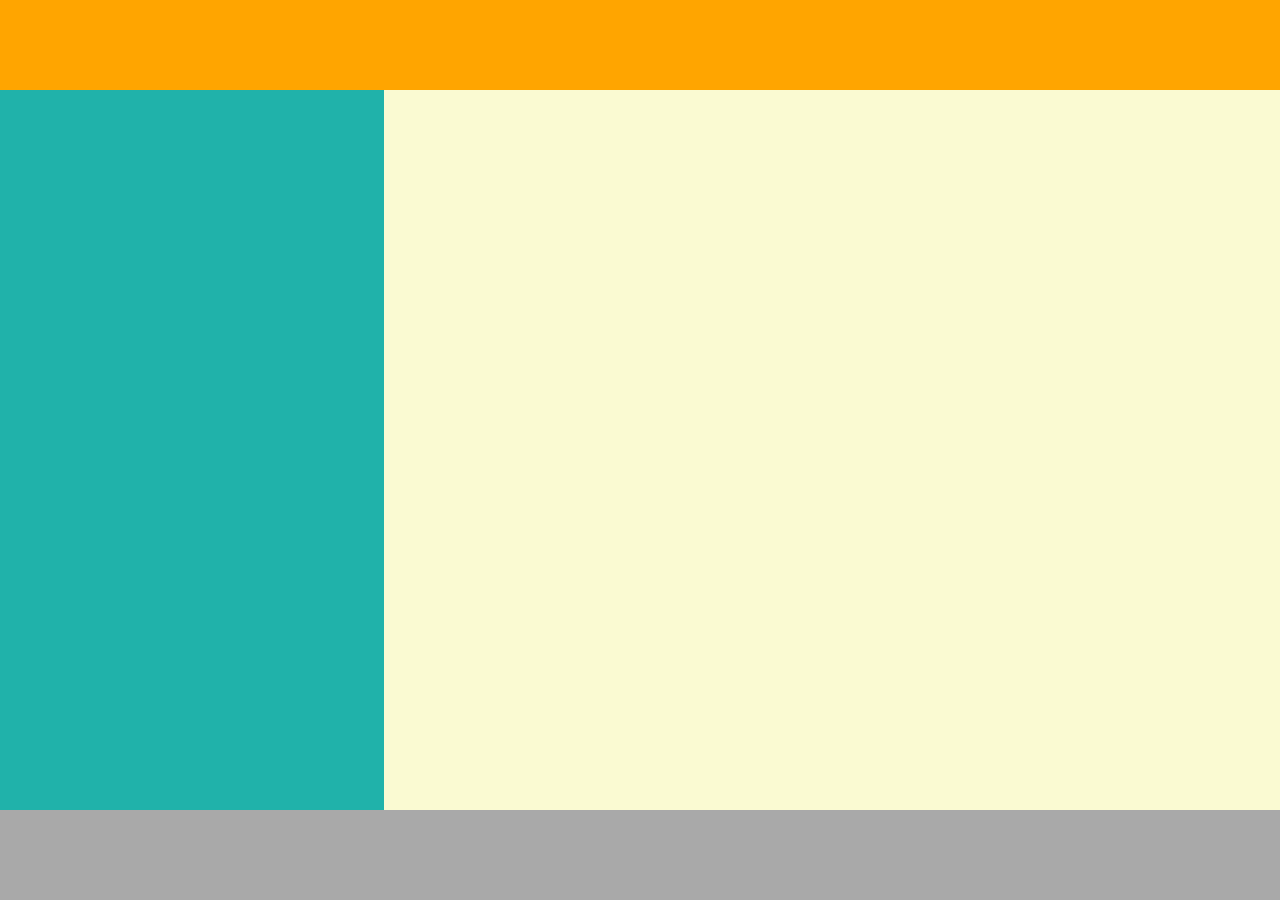
<file: Experiment 1/index.html>
<!DOCTYPE html>
<html>
	<head>
		<meta charset="UTF-8">
		<meta name="viewport" content="width=device-width,initial-scale=1.0, maximum-scale=1.0, user-scalable=0"/>
		<title>web技术实验一</title>
		<link rel="stylesheet"  type="text/css" href="./css/main.css">
	</head>
	<body>
		<div id='box'>
			<div id='logo'>
				<span>logo区域</span>
			</div>
			<div id='nav'>
				<ul >
					<li>导</li>
					<li>航</li>
					<li>区</li>
					<li>域</li>
				</ul>
			</div>
			
			<div id='main'>
				<p></p>
			</div>
			
			
			<div id='footer'>
				<span>页脚区域</span>
			</div>
		</div>
		
	</body>
</html>
</file>
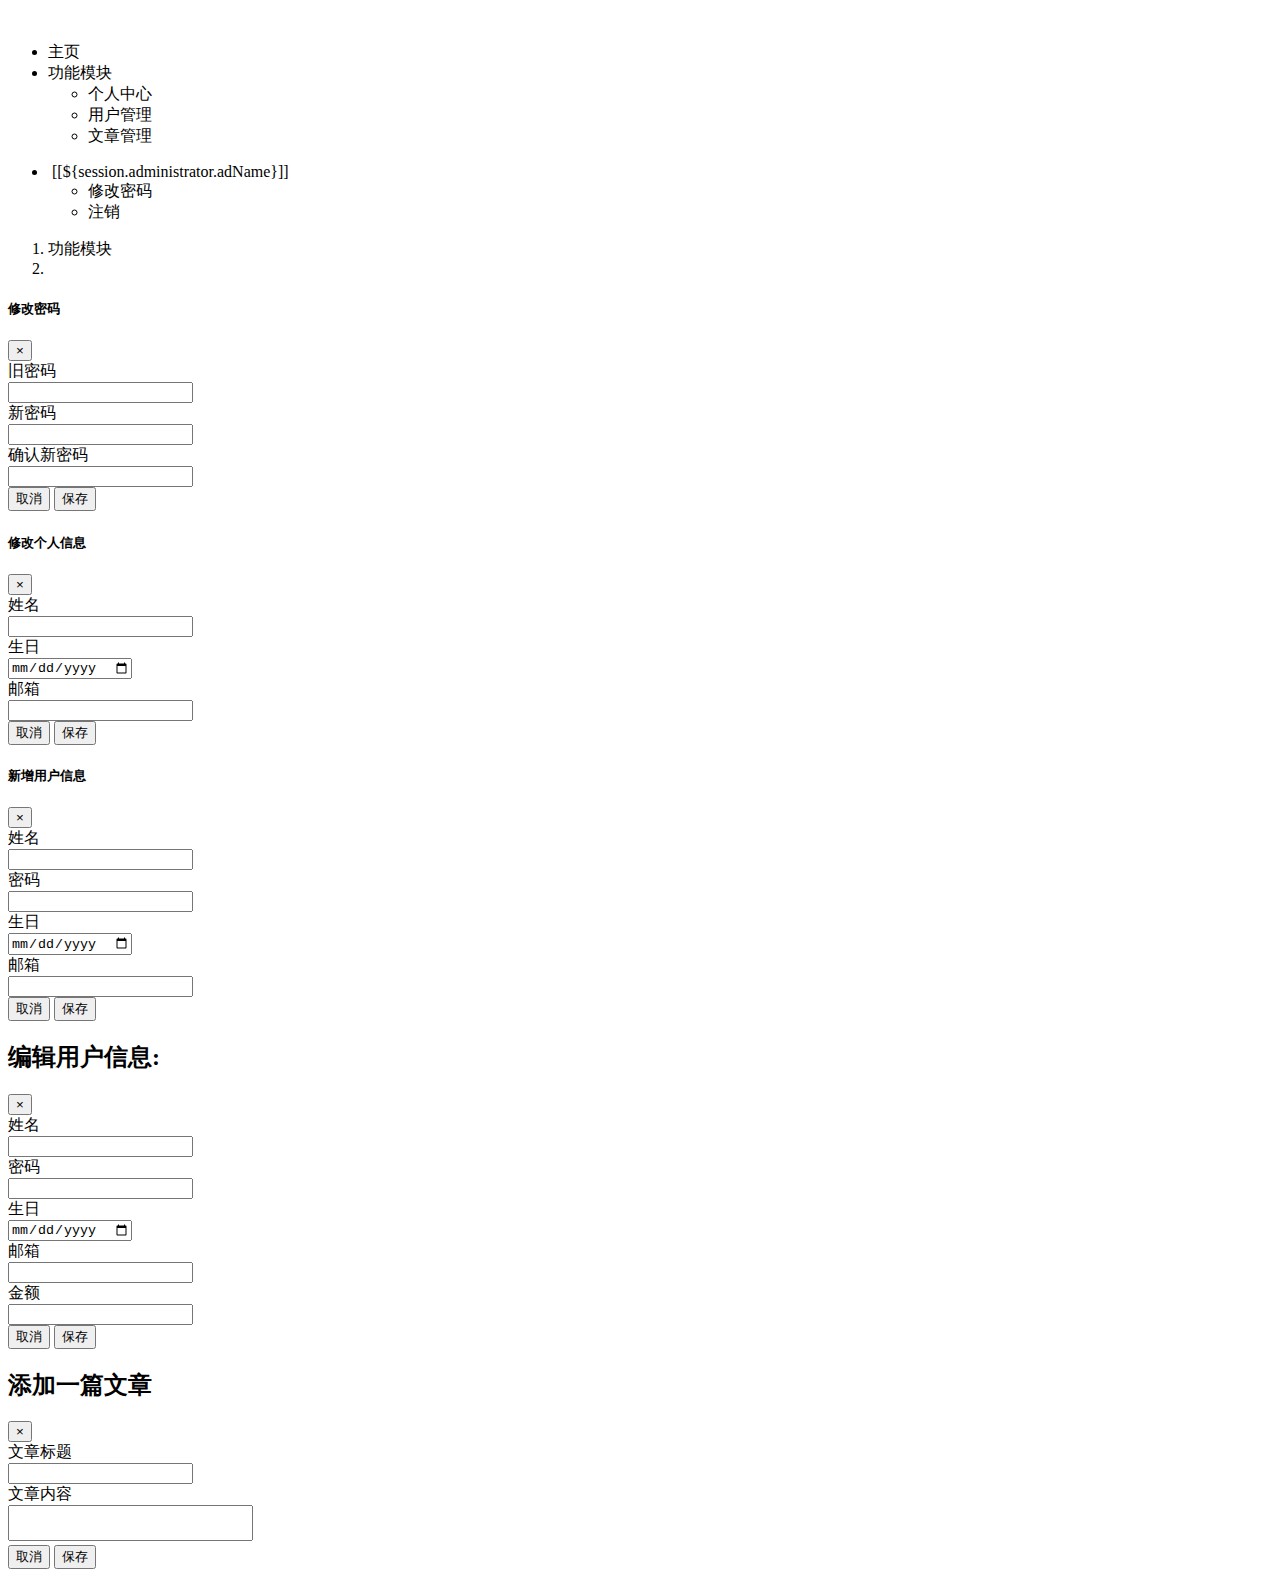
<file: FinalAssignment/resources/templates/index.html>
<!DOCTYPE html>
<html lang="en" xmlns:th="http://www.thymeleaf.org">

<head>
  <meta charset="utf-8">
  <meta name="viewport" content="width=device-width, initial-scale=1">
  <meta name="keywords" content="">
  <meta name="description" content="">
  <meta name="author" content="">
  <link rel="icon" th:href="@{images/favicon.png}" type="image/png">
  <title>Home</title>


     <!--End  Page Level  CSS -->
    <link th:href="@{css/icons.css}" rel="stylesheet">
    <link th:href="@{css/bootstrap.min.css}" rel="stylesheet">
    <link th:href="@{css/style.css}" rel="stylesheet">
    <link th:href="@{css/responsive.css}" rel="stylesheet">

</head>

<body class="sticky-header">


    <!--左导航-->
    <div class="left-side sticky-left-side">

        <!--logo-->
        <div class="logo">
            <a th:href="index.html"><img th:src="@{images/logo.png}" alt="" class="img-fluid " ></a>
        </div>

        <!--logo-->



        <div class="left-side-inner">
            <!--Sidebar nav-->
            <ul class="nav nav-pills nav-stacked custom-nav">
                <li class="menu-list nav-active"><a th:href="index.html">
					<i class="icon-home"></i> <span>主页</span></a>   
                </li>

                <li class="menu-list"><a ><i class="icon-layers"></i> <span>功能模块</span></a>
                    <ul class="sub-menu-list">
                        <li id="administratorInfo"><a  > 个人中心</a></li>
                        <li><a id="userInfo"> 用户管理</a></li>
                        <li><a id="articleIndex">文章管理</a></li>
                    </ul>
                </li>
            </ul>
            <!--End sidebar nav-->

        </div>
    </div>
    <!--左导航结束-->
    
    
    <!-- main content start-->
    <div class="main-content" style="height:100%">

        <!-- header section start-->
        <div class="header-section">

            <a class="toggle-btn"><i class="fa fa-bars"></i></a>

            <!--notification menu start -->
            <div class="menu-right">
                <ul class="notification-menu">
                    
                    <li>
                        <a  class="btn btn-default dropdown-toggle" data-toggle="dropdown">
                            <img th:src="@{images/portrait.jpeg}"/>
                            [[${session.administrator.adName}]]
                            <span class="caret"></span>
                        </a>
                        <ul class="dropdown-menu dropdown-menu-usermenu pull-right">
                          <li id="changePassword"> <a  > <i class="fa fa-wrench"></i> 修改密码 </a> </li>
                          <li> <a > <i class="fa fa-user"></i> 注销 </a> </li>
                        </ul>
                    </li>

                </ul>
            </div>
            <!--notification menu end -->

        </div>
        <!-- header section end-->


        <!--body wrapper start-->
        <div class="wrapper">
          <!--Start Page Title-->
           <div class="page-title-box">
                <ol class="breadcrumb">
                    <li>
                        <a>功能模块</a>
                    </li>
                    
                    <li  id="navLink2">
                    </li>
                </ol>
             </div>
              <!--End Page Title-->          
            <div class="row" >
				<div class="col-md-12" id="main">

				</div>
			</div>
					   
                                                                        			   
		</div>
        <!-- End Wrapper-->



       </div>
      <!--End main content -->
    


    <!--Begin core plugin -->
    <script th:src="@{js/jquery.min.js}"></script>
    <script th:src="@{js/bootstrap.min.js}"></script>


    <script  th:src="@{js/jquery.slimscroll.js} "></script>
    <script th:src="@{js/jquery.nicescroll.js}"></script>

    <script th:src="@{js/functions.js}"></script>
	<script th:src="@{js/index.js}"></script>
    <script th:src="@{js/Chart.bundle.min.js}"></script>
    <!-- End core plugin -->


    <script>
        function getAdId(){
            return '[[${session.administrator.adId}]]';
        }
        function getAdPassword(){
            return '[[${session.administrator.adPassword}]]';
        }

    </script>

    <!--此表单用于取款后重新加载main.jsp文件以更新数据-->
    <form name="frmApp" action="/login" id="frmAppId" mothed="post"/>
        <input  type="hidden" name="adId" th:value="${#strings.replace(session.administrator.getAdId(),' ','')}"  >
        <input  type="hidden" name="password" id="refreshPassword">
    </form>

	<!--修改密码模态框-->
    <div class="modal fade" id="changePasswordModal" tabindex="-1" aria-labelledby="exampleModalLabel"  >
            <div class="modal-dialog">
                <div class="modal-content">
                    <div class="modal-header">
                        <h5 class="modal-title" >修改密码</h5>
                        <button type="button" class="close" data-dismiss="modal" aria-label="Close">
                            <span aria-hidden="true">&times;</span>
                        </button>
                    </div>
                    <div class="modal-body">
                        <form class="form-horizontal" action="base_forms_samples.html" method="post" onsubmit="return false;">
                            <div class="form-group">
                                <label class="col-xs-12" for="oldPassword" id="oldPasswordLabel">旧密码</label>
                                <div class="col-xs-12">
                                    <input class="form-control" type="text" id="oldPassword" name="oldPassword"/>
                                </div>
                            </div>
                            <div class="form-group">
                                <label class="col-xs-12" for="newPassword">新密码</label>
                                <div class="col-xs-12">
                                    <input class="form-control" type="password" id="newPassword" name="newPassword"  />
                                </div>
                            </div>
                            <div class="form-group">
                                <label class="col-xs-12" for="confirmNewPassword" id="confirmNewPasswordLabel">确认新密码</label>
                                <div class="col-xs-12">
                                    <input class="form-control" type="password" id="confirmNewPassword" name="confirmNewPassword"/>
                                </div>
                            </div>
                        </form>
                    </div>
                    <div class="modal-footer">
                        <button type="button" class="btn btn-secondary" data-dismiss="modal">取消</button>
                        <button type="button" class="btn btn-primary" id="subPasswordChange">保存</button>
                    </div>
                </div>
            </div>
        </div>

    <!--管理员修改个人信息模态框-->
    <div class="modal fade" id="ModifySelfInfoModal" tabindex="-1" aria-labelledby="exampleModalLabel"  >
        <div class="modal-dialog">
            <div class="modal-content">
                <div class="modal-header">
                    <h5 class="modal-title" id="ModifySelfInfoModalTitle">修改个人信息</h5>
                    <button type="button" class="close" data-dismiss="modal" aria-label="Close">
                        <span aria-hidden="true">&times;</span>
                    </button>
                </div>
                <div class="modal-body">
                    <form class="form-horizontal" action="base_forms_samples.html" method="post" onsubmit="return false;">
                        <div class="form-group">
                            <label class="col-xs-12" for="AdNewName">姓名</label>
                            <div class="col-xs-12">
                                <input class="form-control" type="text" id="AdNewName" name="adName"  />
                            </div>
                        </div>
                        <div class="form-group">
                            <label class="col-xs-12" for="AdNewBirthday">生日</label>
                            <div class="col-xs-12">
                                <input class="form-control" type="date" id="AdNewBirthday" name="birthday"  />
                            </div>
                        </div>
                        <div class="form-group">
                            <label class="col-xs-12" for="AdNewEmail">邮箱</label>
                            <div class="col-xs-12">
                                <input class="form-control" type="email" id="AdNewEmail" name="email"  />
                            </div>
                        </div>
                    </form>
                </div>
                <div class="modal-footer">
                    <button type="button" class="btn btn-secondary" data-dismiss="modal">取消</button>
                    <button type="button" class="btn btn-primary" id="subModifySelfInfo">保存</button>
                </div>
            </div>
        </div>
    </div>


    <!--新增用户信息模块-->
    <div class="modal fade" id="addUserInfoModal" tabindex="-1" aria-labelledby="addUserInfoModal"  >
        <div class="modal-dialog">
            <div class="modal-content">
                <div class="modal-header">
                    <h5 class="modal-title">新增用户信息</h5>
                    <button type="button" class="close" data-dismiss="modal" aria-label="Close">
                        <span aria-hidden="true">&times;</span>
                    </button>
                </div>
                <div class="modal-body">
                    <form class="form-horizontal" action="base_forms_samples.html" method="post" onsubmit="return false;">
                        <div class="form-group">
                            <label class="col-xs-12" for="addUsName">姓名</label>
                            <div class="col-xs-12">
                                <input class="form-control" type="text" id="addUsName" name="usName"  />
                            </div>
                        </div>

                        <div class="form-group">
                            <label class="col-xs-12" for="addUsPassword">密码</label>
                            <div class="col-xs-12">
                                <input class="form-control" type="text" id="addUsPassword" name="usPassword"  />
                            </div>
                        </div>

                        <div class="form-group">
                            <label class="col-xs-12" for="addUsBirthday">生日</label>
                            <div class="col-xs-12">
                                <input class="form-control" type="date" id="addUsBirthday" name="birthday"  />
                            </div>
                        </div>
                        <div class="form-group">
                            <label class="col-xs-12" for="addUsEmail">邮箱</label>
                            <div class="col-xs-12">
                                <input class="form-control" type="email" id="addUsEmail" name="email"  />
                            </div>
                        </div>
                    </form>
                </div>
                <div class="modal-footer">
                    <button type="button" class="btn btn-secondary" data-dismiss="modal">取消</button>
                    <button type="button" class="btn btn-primary" id="subAddUserInfo">保存</button>
                </div>
            </div>
        </div>
    </div>

    <!--编辑用户信息模块-->
    <div class="modal fade" id="editorUserInfoModal" tabindex="-1" aria-labelledby="editorUserInfoModal"  >
        <div class="modal-dialog">
            <div class="modal-content">
                <div class="modal-header">
                    <h2 class="modal-title" >编辑用户信息:</h2>
                    <h4 id="editorUsId"></h4>
                    <button type="button" class="close" data-dismiss="modal" aria-label="Close">
                        <span aria-hidden="true">&times;</span>
                    </button>
                </div>
                <div class="modal-body">
                    <form class="form-horizontal" action="base_forms_samples.html" method="post" onsubmit="return false;">
                        <div class="form-group">
                            <label class="col-xs-12" for="editorUsName">姓名</label>
                            <div class="col-xs-12">
                                <input class="form-control" type="text" id="editorUsName" name="usName"  />
                            </div>
                        </div>

                        <div class="form-group">
                            <label class="col-xs-12" for="editorUsPassword">密码</label>
                            <div class="col-xs-12">
                                <input class="form-control" type="text" id="editorUsPassword" name="usPassword"  />
                            </div>
                        </div>

                        <div class="form-group">
                            <label class="col-xs-12" for="editorUsBirthday">生日</label>
                            <div class="col-xs-12">
                                <input class="form-control" type="date" id="editorUsBirthday" name="birthday"  />
                            </div>
                        </div>
                        <div class="form-group">
                            <label class="col-xs-12" for="editorUsEmail">邮箱</label>
                            <div class="col-xs-12">
                                <input class="form-control" type="email" id="editorUsEmail" name="email"  />
                            </div>
                        </div>
                        <div class="form-group">
                            <label class="col-xs-12" for="editorUsMoney">金额</label>
                            <div class="col-xs-12">
                                <input class="form-control" type="email" id="editorUsMoney" name="money"  />
                            </div>
                        </div>
                    </form>
                </div>
                <div class="modal-footer">
                    <button type="button" class="btn btn-secondary" data-dismiss="modal">取消</button>
                    <button type="button" class="btn btn-primary" id="subEditorUserInfo">保存</button>
                </div>
            </div>
        </div>
    </div>


    <!--用户文章模态框-->
    <div class="modal fade" id="userArticleModal" tabindex="-1" aria-labelledby="userArticleModal"  >
        <div class="modal-dialog">
            <div class="modal-content">
                <div class="modal-header">
                    <h2 class="modal-title" id="userArticleModalTitle" >添加一篇文章</h2>
                    <button type="button" class="close" data-dismiss="modal" aria-label="Close">
                        <span aria-hidden="true" id="userArticleModalHidden">&times;</span>
                    </button>
                </div>

                <div class="modal-body">
                    <div id="articleIdDiv" class="text-center"></div>

                    <form class="form-horizontal" action="base_forms_samples.html" method="post" onsubmit="return false;">
                        <div class="form-group">
                            <label class="col-xs-12" for="userArticleTitle">文章标题</label>
                            <div class="col-xs-12">
                                <input class="form-control" type="text" id="userArticleTitle" name="usName"  />
                            </div>
                        </div>

                        <div class="form-group">
                            <label class="col-xs-12" for="userArticleContent">文章内容</label>
                            <div class="col-xs-12">
                                <textarea class="form-control" style="resize: none" cols="28" id="userArticleContent" name="usPassword"  ></textarea>
                            </div>
                        </div>

                    </form>
                </div>
                <div class="modal-footer">
                    <button type="button" class="btn btn-secondary" id="dismissUserArticleModal">取消</button>
                    <button type="button" class="btn btn-primary" id="subUserArticle">保存</button>
                </div>
            </div>
        </div>
    </div>


</body>

</html>
</file>
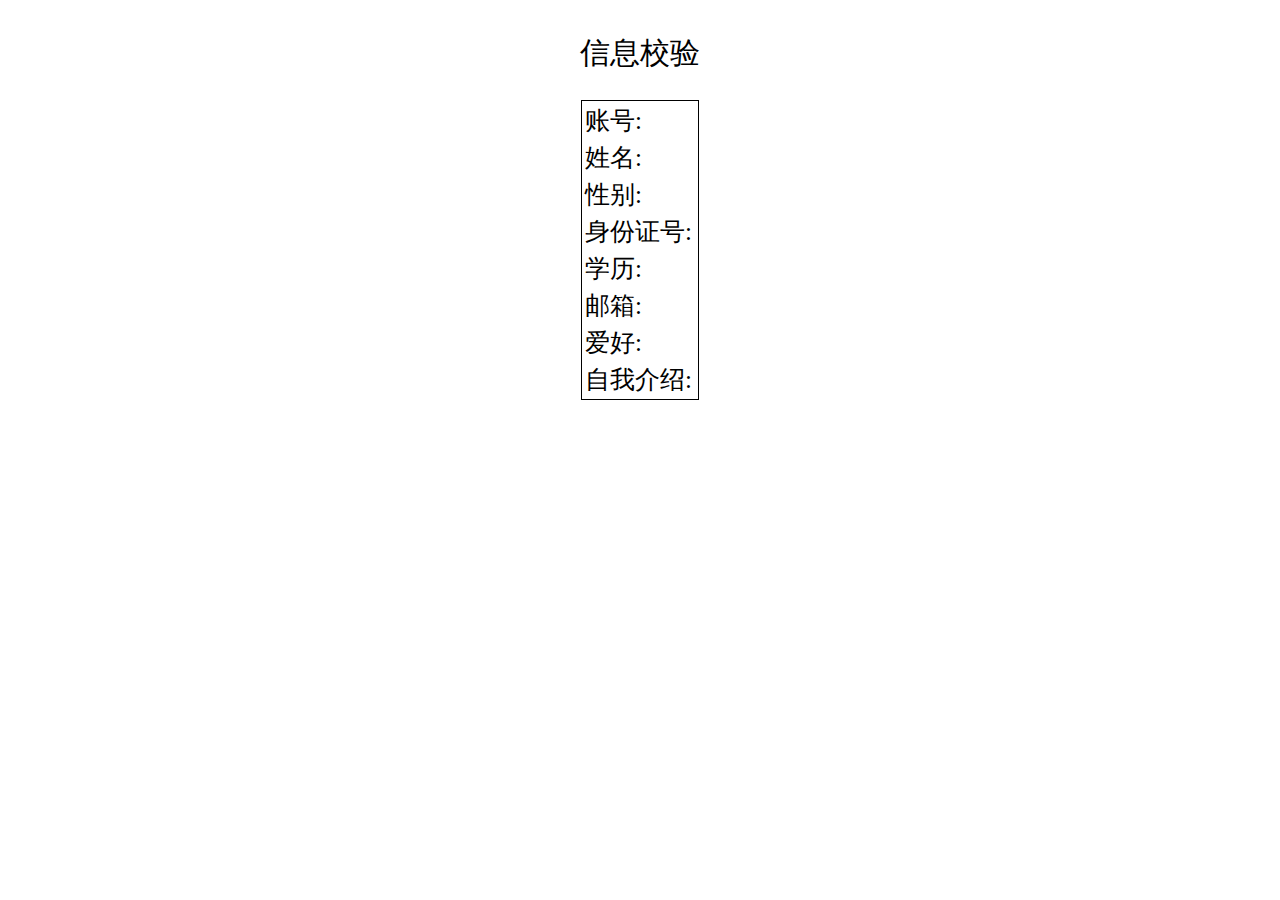
<file: Experiment 1/alert.html>
<!DOCTYPE html>
<html>
	<head>
		<meta charset="UTF-8">
		<meta name="viewport" content="width=device-width, initial-scale=1.0">
		<title>web技术实验1——form</title>
	</head>

<style>
center{
font-size:30px;
padding:2%;
}

table{
font-size:25px;
margin:auto;
border:1px solid black;
}
table tr{
margin-top:10%;
}
td:nth-child(odd){
width:auto;
}
td:nth-child(2n){
padding-left:5%;
width:auto;
}
</style>

<script type="text/javascript">
	//接收父窗口数据
 	var  json=location.search;
	json=unescape(json).match(/\{.+?\}/);
	json = eval("("+json+")");
</script>

<body>
<center>信息校验</center>
<table>
	<tr>
		<td>账号:</td>
		<td><script>document.write(json.MyId);</script></td>
	</tr>
	<tr>
		<td>姓名:</td>
		<td><script>document.write(json.MyName);</script></td>
	</tr>
	<tr>
		<td>性别:</td>
		<td><script>document.write(json.gender);</script></td>
	</tr>
	<tr>
		<td>身份证号:</td>
		<td><script>document.write(json.CardId);</script></td>
	</tr>
	<tr>
		<td>学历:</td>
		<td><script>document.write(json.degree);</script></td>
	</tr>
	<tr>
		<td>邮箱:</td>
		<td><script>document.write(json.email);</script></td>
	</tr>
	<tr>
		<td>爱好:</td>
		<td><script>document.write(json.Intrest);</script></td>
	</tr>
	<tr>
		<td>自我介绍:</td>
		<td><script>document.write(json.Selfintroduction);</script></td>
	</tr>
</table>
</body>
</html>
</file>
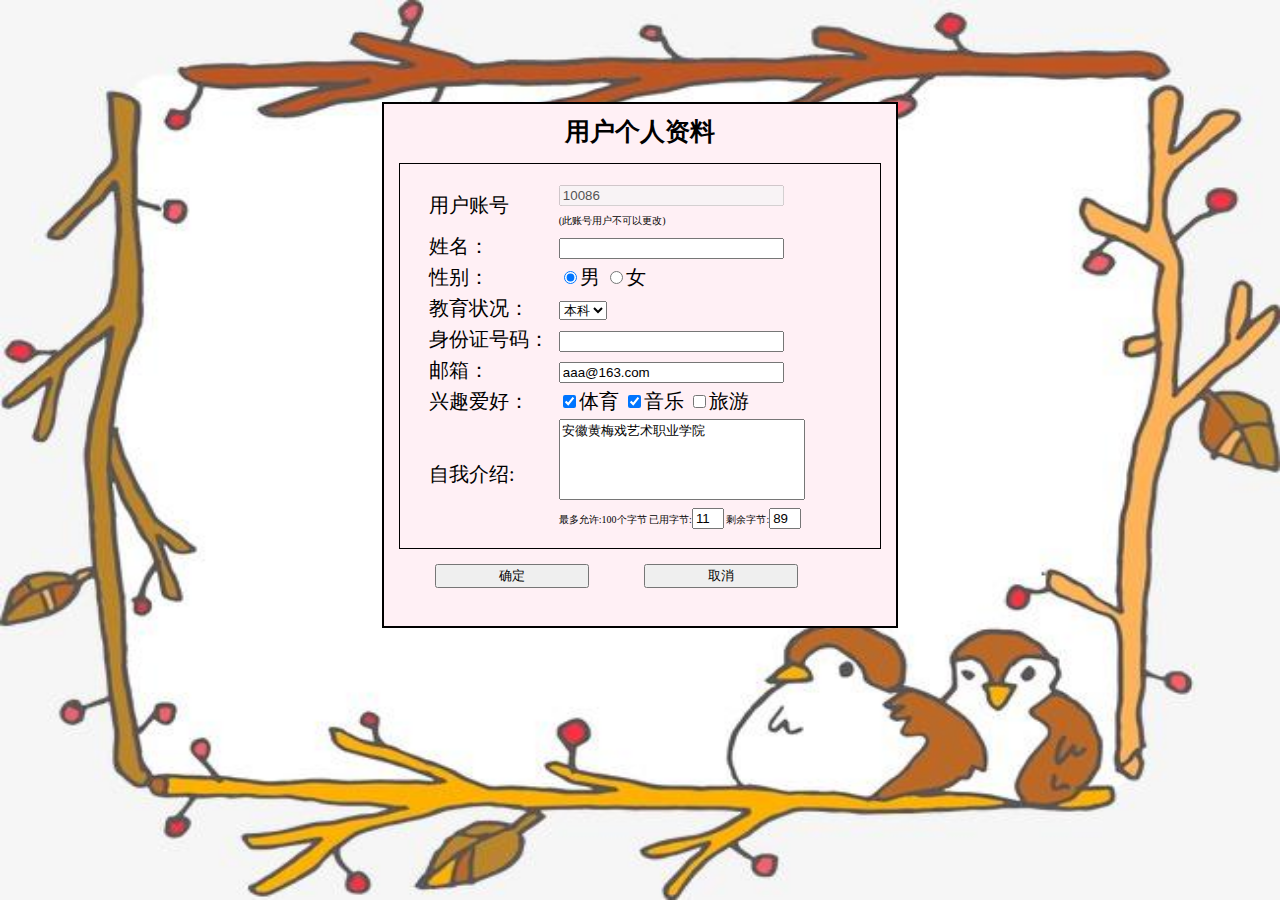
<file: Experiment 1/form.html>
<!DOCTYPE html>
<html>
	<head>
		<meta charset="UTF-8">
		<meta name="viewport" content="width=device-width, initial-scale=1.0">
		<title>web技术实验1——form</title>
		<link rel="stylesheet"  type="text/css" href="./css/form.css">
		<script src="./js/form.js" charset="utf-8"></script>
	</head>
	<body>
		<div class="formbak">
		<!--form开始-->
			<form method="POST" action="#"  id="form">
				<table>
					<div class="formtitle">
						<B>用户个人资料</B>
					<div>
					<tr>
						<td><label>用户账号</label></td>
						<td><input  id="MyId" disabled="disabled" size="25" value="10086"><br>
							<span>(此账号用户不可以更改)</span>
						<td>
						
					</tr>
			
					<tr>
						<td><label>姓名：</label></td>
						<td><input type="text" id="MyName" size="25" maxlength="10"></td>
						
					</tr>
				
					<tr>
						<td><label>性别：</label></td>
						<td>
							<input type="radio" name="gender" id="gender" value="male" checked>男
							<input type="radio" name="gender" id="gender" value="female">女	
						</td>				
					</tr>
				
					<tr>
						<td><label>教育状况：</label></td>
						<td>
							<select id="degree">
								<option value="senior">高中</option>
								<option value="reguar" selected>本科</option>
								<option value="master">硕士</option>	
							</select>	
						</td>
					</tr>
				
					<tr>
						<td><label>身份证号码：</label></td>
						<td><input type="text" id="CardId" size="25" maxlength="18"></td>
						
					</tr>
				
					<tr>
						<td><label>邮箱：</label></td>
						<td><input type="email" id="Email" size="25"value="aaa@163.com"></td>
						
					</tr>
				
					<tr>
						<td><label>兴趣爱好：</label></td>
						<td>
							<input type="checkbox" id="Intrests01" name="Intrests" value="体育" checked>体育
							<input type="checkbox" id="Intrests01" name="Intrests" value="音乐" checked>音乐
							<input type="checkbox" id="Intrests01" name="Intrests" value="旅游">旅游
						<td>
					</tr>
				
					<tr>
						<td><label>自我介绍:</label></td>
						<td>
							<textarea id="Selfintroduction" rows="5" cols="28" oninput="getValue()" onporpertychange="getValue()">安徽黄梅戏艺术职业学院</textarea><br>
							<label class="lable">最多允许:<span>100</span>个字节&nbsp;已用字节:<input type="text"id="used" value="11" size="1"></input>&nbsp;剩余字节:<input type="text" id="residual" value="89" size="1"></input></label>
						</td>					
					</tr>
					
				</table>
					<input type="submit" value="确定" id="submit" onclick="check()">
					<input type="reset" value="取消" id="reset"></td>
			</form>

		</div>
	</body>
</html>
</file>
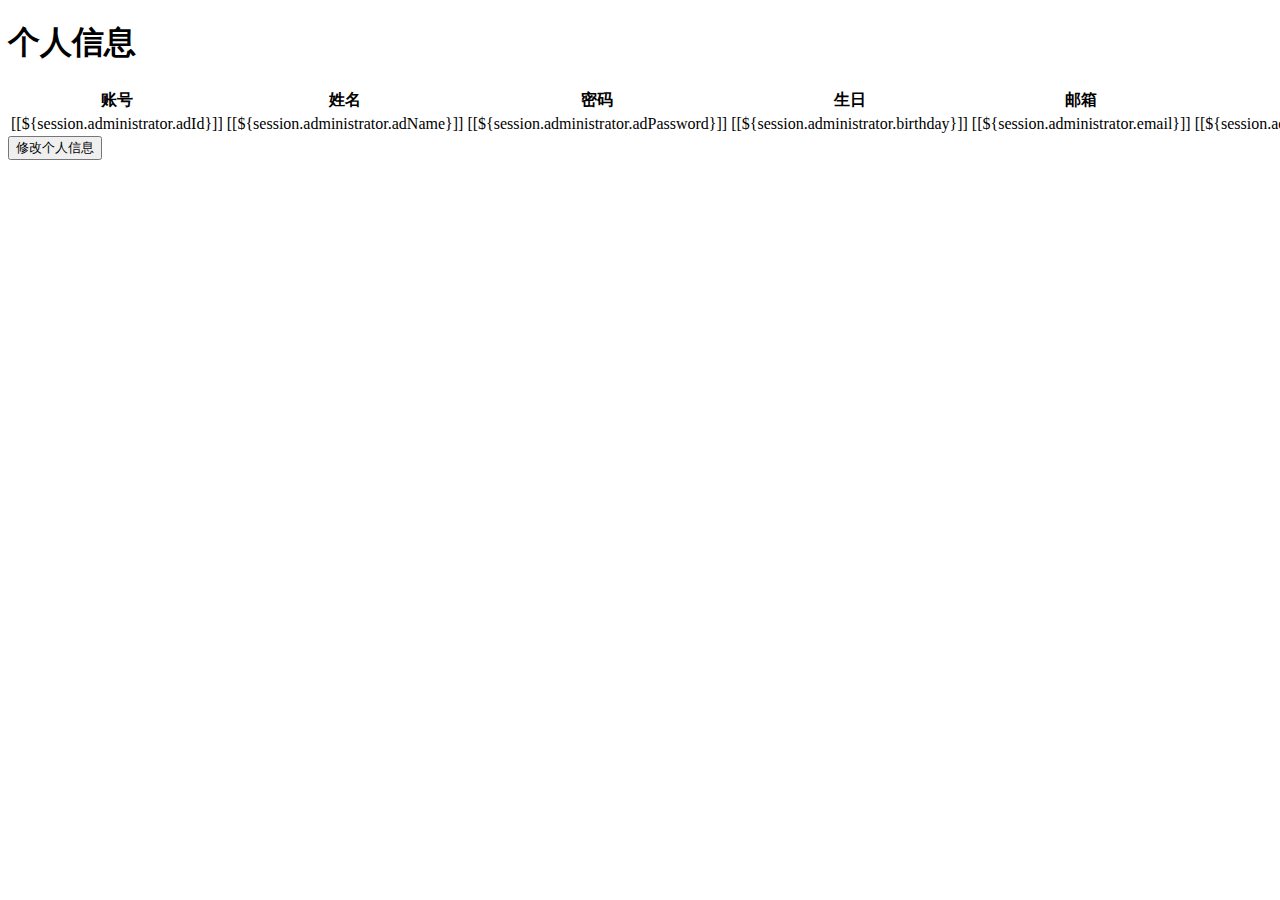
<file: FinalAssignment/resources/templates/administrator-info.html>
<!DOCTYPE html>
<html lang="en" xmlns:th="http://www.thymeleaf.org">

<head>
  <meta charset="utf-8">
  <meta name="viewport" content="width=device-width, initial-scale=1">
  <meta name="keywords" content="">
  <meta name="description" content="">
  <meta name="author" content="">
  <link rel="icon" href="assets/images/favicon.png" type="image/png">
  <title>Home</title>


	


</head>
	<body>
    <div class="white-box"  >
		<h1 class="text-center">个人信息</h1>
		<div class="container">
			<table class="table table-bordered"  id="AdminSelfInfoTable">
				<thead>
					<tr>
						<th>账号</th>
						<th>姓名</th>
						<th>密码</th>
                        <th>生日</th>
                        <th>邮箱</th>
                        <th>余额</th>
					</tr>
				</thead>
				<tbody>
					<tr>
						<td>[[${session.administrator.adId}]]</td>
						<td>[[${session.administrator.adName}]]</td>
						<td>[[${session.administrator.adPassword}]]</td>
                        <td>[[${session.administrator.birthday}]]</td>
                        <td>[[${session.administrator.email}]]</td>
                        <td>[[${session.administrator.money}]]</td>
					</tr>
				</tbody>
			</table>
			<!-- Button trigger modal -->
			<button type="button" class="btn btn-primary" data-toggle="modal" data-target="#ModifySelfInfoModal">
				修改个人信息
			</button>
		</div>


    </div>

	</body>
</html>
</file>
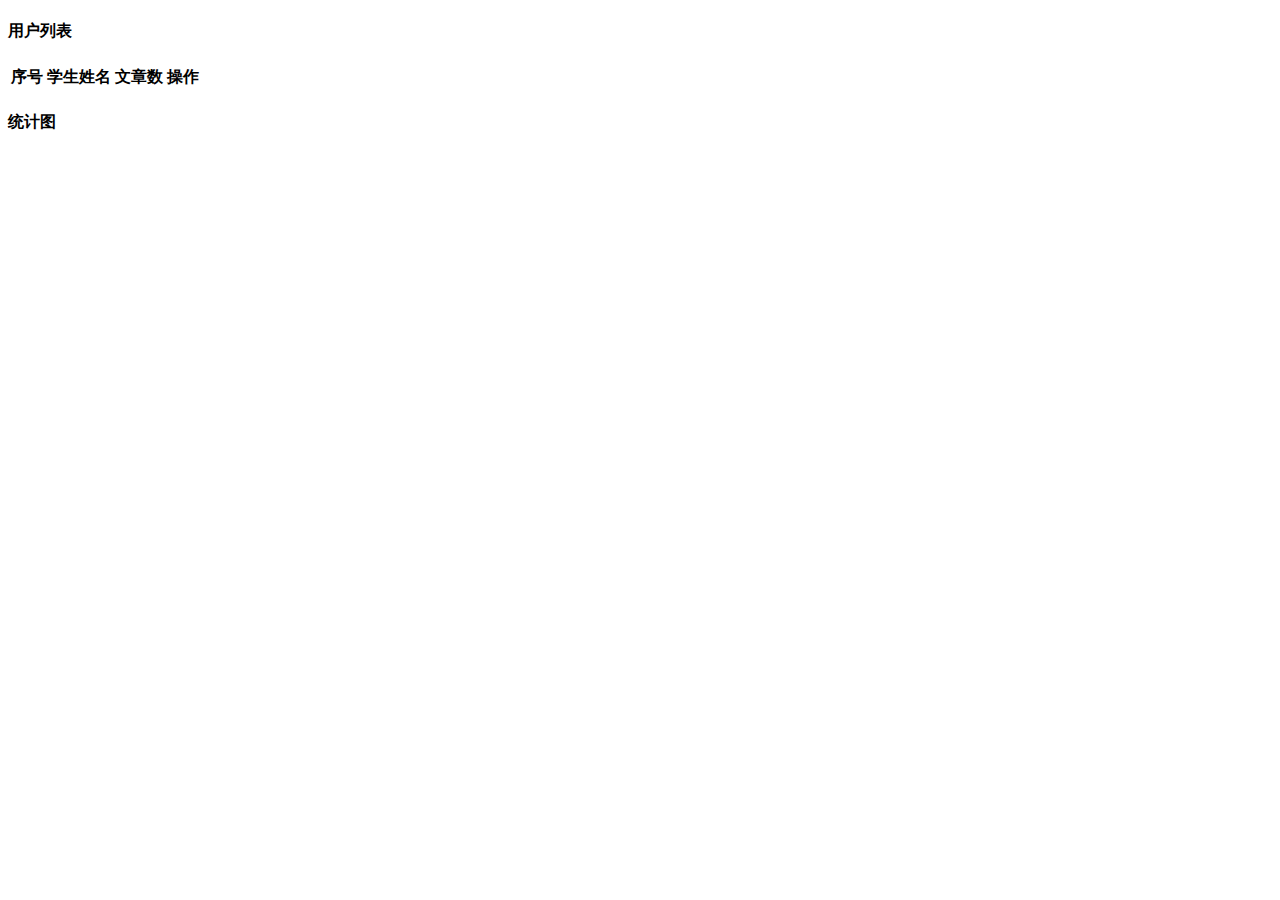
<file: FinalAssignment/resources/templates/article-index.html>
<!DOCTYPE html>
<html lang="en" xmlns:th="http://www.thymeleaf.org">
<head>
    <meta charset="UTF-8">
    <title>文章管理首页</title>
</head>
<body>
        <div class="white-box"  >
            <div style="border: #0e0e0e">
                <h4 class="text-left">用户列表</h4>
                <table id="articleInfoTable" class="table table-bordered">
                    <thead class="thead-dark">
                    <tr>
                        <th>序号</th>
                        <th>学生姓名</th>
                        <th>文章数</th>
                        <th>操作</th>
                    </tr>
                    </thead>
                    <tbody>
                    </tbody>
                </table>
            </div>

        </div>
        <div class="white-box" >
            <h4 class="text-left">统计图</h4>
            <canvas id="ArticleChart" width="70%" height="15%">
                图表
            </canvas>
        </div>

<script>


</script>

</body>
</html>
</file>
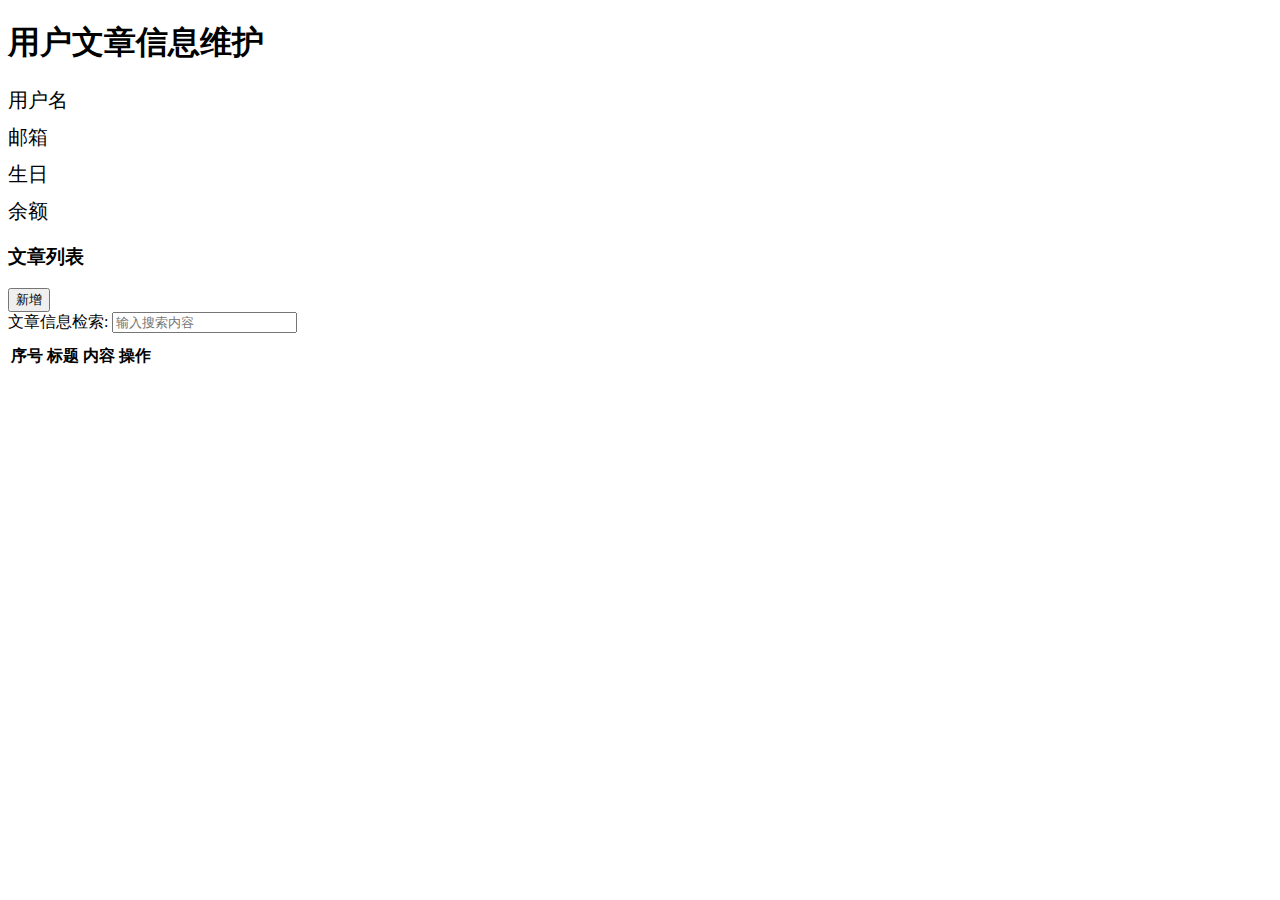
<file: FinalAssignment/resources/templates/article-userArtManage.html>
<!DOCTYPE html>
<html lang="en">
<head>
    <meta charset="UTF-8">
    <title>用户个人文章管理</title>
</head>
<body>

    <h1 class="text-center">用户文章信息维护</h1>

    <!--该用户的基本信息-->
    <div class="white-box" style="font-size: 20px" >
        <div class="row" >
            <div class="col-md-2 " >
                用户名
            </div>
            <div class="col-md-10" id="UserArtMan_usName">

            </div>
        </div>

        <div class="row" style="margin-top: 10px">
            <div class="col-md-2 ">
                邮箱
            </div>
            <div class="col-md-10"  id="UserArtMan_email">

            </div>
        </div>
        <div class="row" style="margin-top: 10px">
            <div class="col-md-2 " >
                生日
            </div>
            <div class="col-md-10"  id="UserArtMan_birthday">

            </div>
        </div>
        <div class="row" style="margin-top: 10px">
            <div class="col-md-2 " >
                余额
            </div>
            <div class="col-md-10"  id="UserArtMan_money">

            </div>
        </div>


    </div>

    <!--该用户的文章列表-->
    <div class="white-box">
        <h3 class="text-left">文章列表</h3>


        <div  class="row" style="margin-bottom: 10px">
            <div class="col-md-2">
                <button class="text-left btn btn-primary" id="addUserArticleBut">新增</button>
            </div>
            <div class="col-md-10">
                <form class="text-right">
                    <label for="searchUserArticle">文章信息检索: </label>
                    <input type="text" id="searchUserArticle" placeholder="输入搜索内容">
                </form>
            </div>
        </div>

        <table class="table table-bordered"  id="userArticleTable">
            <thead>
                <tr>
                    <th>序号</th>
                    <th>标题</th>
                    <th>内容</th>
                    <th>操作</th>
                </tr>
            </thead>
            <tbody></tbody>
        </table>
    </div>
<script>
    $(function (){
        /*新增一篇文章，打开模态框*/
        $("#addUserArticleBut").click(function (){
            console.log(1);
            $("#userArticleModalTitle").html("添加一篇文章")
            $("#userArticleModal").modal('show');
        });

        /*用户文章检索*/
        $("#searchUserArticle").on(" input propertychange",function (){
            var sstxt=$('#searchUserArticle').val();
            $("#userArticleTable tbody tr").hide().filter(":contains('"+sstxt+"')").show();
        });
    })
</script>

</body>
</html>
</file>
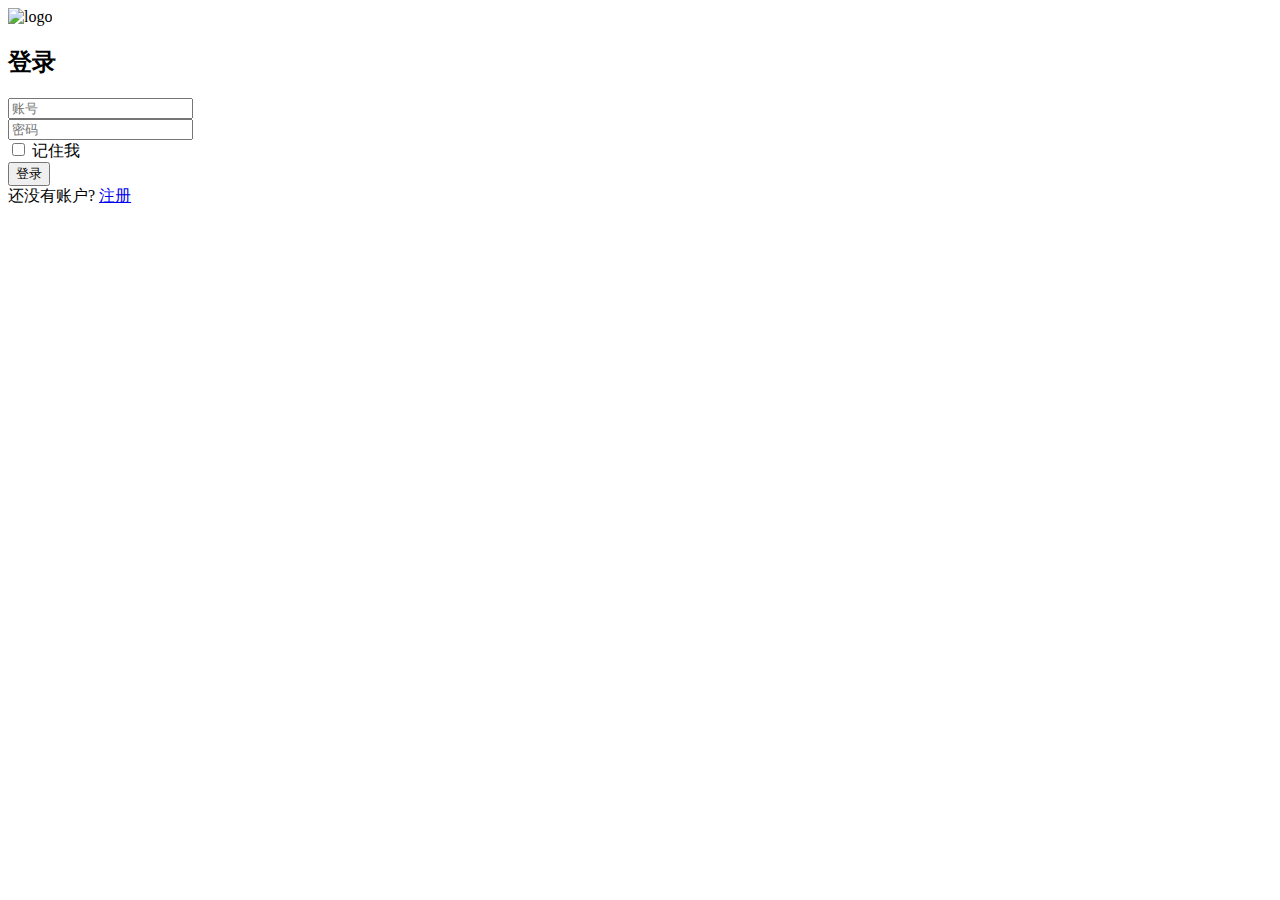
<file: FinalAssignment/resources/templates/login.html>
<!DOCTYPE html>
<html lang="en" xmlns:th="http://www.thymeleaf.org">

<head>
  <meta charset="utf-8">
  <meta name="viewport" content="width=device-width, initial-scale=1">
  <meta name="keywords" content="">
  <meta name="description" content="">
  <meta name="author" content="">
  <link rel="icon" href="@{}images/favicon.png" type="image/png">
  <title></title>
    <link th:href="@{css/icons.css}" rel="stylesheet">
    <link th:href="@{css/bootstrap.min.css}" rel="stylesheet">
    <link th:href="@{css/style.css}" rel="stylesheet">
    <link th:href="@{css/responsive.css}" rel="stylesheet">



</head>

<body class="sticky-header">

 
 <!--Start login Section-->
  <section class="login-section">
       <div class="container">
           <div class="row">
               <div class="login-wrapper">
                   <div class="login-inner">
                       
                       <div class="logo">
                         <img th:src="@{images/logo.png}"  alt="logo"/>
                       </div>
                   		
                   		<h2 class="header-title text-center">登录</h2>
                        
                       <form action="/login" method="post">
                           <div class="form-group">
                               <input type="text" class="form-control"  placeholder="账号" name="adId">
                           </div>
                           
                           <div class="form-group">
                               <input type="text" class="form-control"  placeholder="密码" name="password">
                           </div>

						<div class="form-group">
                           <div class="pull-left">
                            <div class="checkbox primary">
                              <input  id="checkbox-2" type="checkbox">
                              <label for="checkbox-2">记住我</label>
                            </div>
                           </div>

                         </div>
                          
                           <div class="form-group">
                               <input type="submit" value="登录" class="btn btn-primary btn-block" >
                           </div>
                           
                           <div class="form-group text-center">
                            还没有账户?  <a href="registration.html">注册 </a>
                           </div>
                           
                       </form>

                   </div>
               </div>
               
           </div>
       </div>
  </section>
 <!--End login Section-->




    <!--Begin core plugin -->
    <script th:src="@{js/jquery.min.js}"></script>
    <script th:src="@{js/bootstrap.min.js}"></script>
    <!-- End core plugin -->

</body>

</html>
</file>
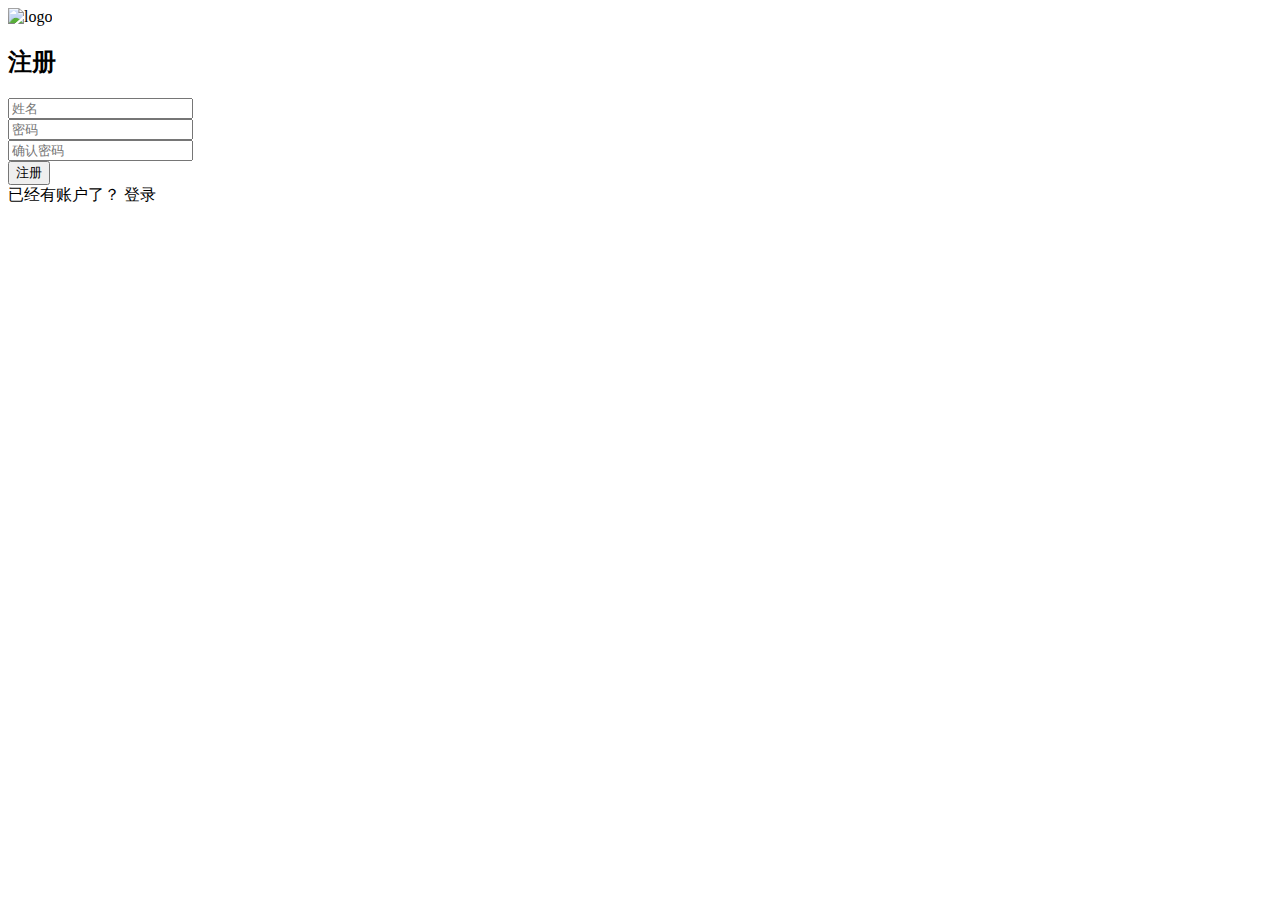
<file: FinalAssignment/resources/templates/registration.html>
<!DOCTYPE html>
<html lang="en" xmlns:th="http://www.thymeleaf.org">

<head>
  <meta charset="utf-8">
  <meta name="viewport" content="width=device-width, initial-scale=1">
  <meta name="keywords" content="">
  <meta name="description" content="">
  <meta name="author" content="">
  <link rel="icon" th:href="@{images/favicon.png}" type="image/png">
  <title></title>
   <link th:href="@{css/icons.css}" rel="stylesheet">
    <link th:href="@{css/bootstrap.min.css}" rel="stylesheet">
    <link th:href="@{css/style.css}" rel="stylesheet">
    <link th:href="@{css/responsive.css}" rel="stylesheet">

</head>

<body>


 <!--Start login Section-->
  <section class="login-section">
       <div class="container">
           <div class="row">
               <div class="login-wrapper">
                   <div class="login-inner">
                       
                       <div class="logo">
                         <img th:src="@{images/logo.png}"  alt="logo"/>
                       </div>
                   		
                   		<h2 class="header-title text-center">注册</h2>
                        
                       <form action="/registration">
                           <div class="form-group">
                               <input type="text" class="form-control"  placeholder="姓名" name="adName">
                           </div>
                           
                           <div class="form-group">
                               <input type="password" class="form-control"  placeholder="密码" name="adPassword" >
                           </div>

                           <div class="form-group">
                               <input type="password" class="form-control"  placeholder="确认密码" >
                           </div>

                           <div class="form-group">
                               <input type="submit" value="注册" class="btn btn-primary btn-block" >
                           </div>
                           
                           <div class="form-group text-center">
                            已经有账户了？  <a th:href="index.html">登录 </a>
                           </div>
                           
                       </form>
                    
                   </div>
               </div>
               
           </div>
       </div>
  </section>
 <!--End login Section-->

    <!--Begin core plugin -->
    <script th:src="@{js/jquery.min.js}"></script>
    <script th:src="@{js/bootstrap.min.js}"></script>
    <script th:src="@{plugins/moment/moment.js}"></script>
    <script  th:src="@{js/jquery.slimscroll.js }"></script>
    <script th:src="@{js/jquery.nicescroll.js}"></script>
    <script th:src="@{js/functions.js}"></script>
    <!-- End core plugin -->
       

</body>

</html>
</file>
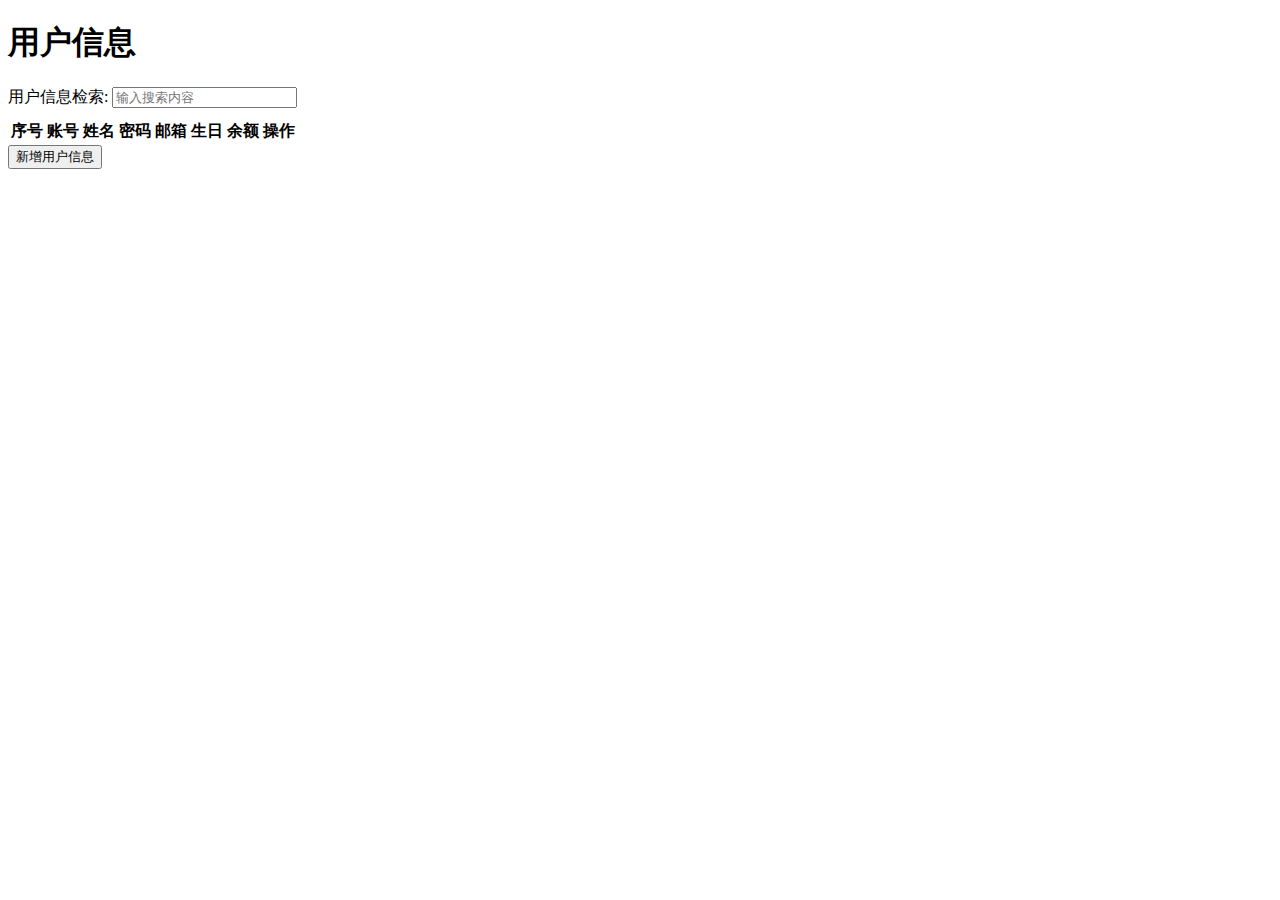
<file: FinalAssignment/resources/templates/user-info.html>
<!DOCTYPE html>
<html lang="en" xmlns:th="http://www.thymeleaf.org">
<head>
    <meta charset="UTF-8">
    <title>用户管理</title>
</head>
<body>

    <div class="white-box"  >
        <h1 class="text-center">用户信息</h1>
        <div class="text-right" style="margin-bottom: 10px">
            <form>
                <label for="searchUserInfo">用户信息检索: </label>
                <input type="text" id="searchUserInfo" placeholder="输入搜索内容">
            </form>
        </div>
        <table id="userInfoTable" class="table table-bordered">
            <thead class="thead-dark">
                <tr>
                    <th>序号</th>
                    <th>账号</th>
                    <th>姓名</th>
                    <th>密码</th>
                    <th>邮箱</th>
                    <th>生日</th>
                    <th>余额</th>
                    <th>操作</th>
                </tr>
            </thead>
            <tbody>
            </tbody>
        </table>

        <button type="button" class="btn btn-primary" data-toggle="modal" data-target="#addUserInfoModal">
            新增用户信息
        </button>
    </div>

<script>
    $(function (){
        /*用户信息表检索*/
        $("#searchUserInfo").on(" input propertychange",function (){

            var sstxt=$('#searchUserInfo').val();
            $("#userInfoTable tbody tr").hide().filter(":contains('"+sstxt+"')").show();
        })
    })
</script>

</body>
</html>
</file>
<file: Experiment 1/css/main.css>
/*下面的星号让素有元素内外边距都为0，不留空隙*/
*{
padding:0px;
margin:0px;
/*我们让整个屏幕都有一种淡淡的背景色*/
}
html,body{
width:100%;
height:100%;
background-color:lightcyan;
}
/*下面这个box是承载全部网页内容的容器样式，是下面所有div元素的父级元素的样式，注意一定要先将字号设为0，否则主体和页脚之间会有一条白色缝隙*/
#box{
width:100%;
	height:100%;
	margin:0 auto;
	font-size:0;
	}
#logo{
	height:10%;
	background-color:orange;
}
#nav{
	display:inline-block;
	width:30%;
	height:80%;
	background-color:lightseagreen;	
}
#main{
	display:inline-block;
	width: calc(100% - 30%);
	height:80%;
	background-color:lightgoldenrodyellow;
	float:right;			
}
#footer{
	height:10%;
	background-color:darkgrey;
	margin:0px;
}


@media screen and (max-width: 1000px)
{
	
#nav{
	display:inline-block;
	width:300px;	
	
}

#main{
	display:inline-block;
	width: calc(100% - 300px);
	
	float:right;			
}
}


@media screen and (max-width: 800px)
{

#nav{
	float:none;
	width:100%;
			
}

#main{
	float:none;
	width:100%;
		
}
}


@media screen and (max-width: 300px) {
#main{
	float:none;
	width:100%;
	
}
#nav{
	display:none;				
}
}
</file>
<file: Experiment 1/css/form.css>
html,body{
	width:100%;
	height:100%;
	margin:0;
}
body{
	background-image:url("../img/formbak.jpeg");
	background-size:100% 100%;
	background-repeat:no-repeat;
	background-position:center center;
}
.formbak{
	
	width:100%;
	display:flex;
}

form{
	width:40%;
	height:auto;
	background-color:#FFF0F5;
	border:2px solid black;
	margin-top:8%;
	margin-left:auto;
	margin-right:auto;
	padding-bottom:3%;
	
}

table{
	height:auto;
	margin:3%;
	font-size:20px;
	border:1px solid black;
	padding:3%;
	padding-left:5%;
}

td:nth-child(2n){
	width:70%;
}
td:nth-child(odd){
	width:30%;
}

input[type="submit"],input[type="reset"]{
	width:30%;
	margin-left:10%;
}
input[type="text"],input[type="email"]{
	height:10%;
	size:25;
}

td span{
	font-size:10px;
}

textarea{
  resize: none;
}

.formtitle{
	margin-top:2%;
	text-align:center;
	font-size:25px;
}

.formbutton{
	text-align:center;
}

.lable{
	font-size:10px;
}
.lable input{
	width:1.5rem;
}
</file>
